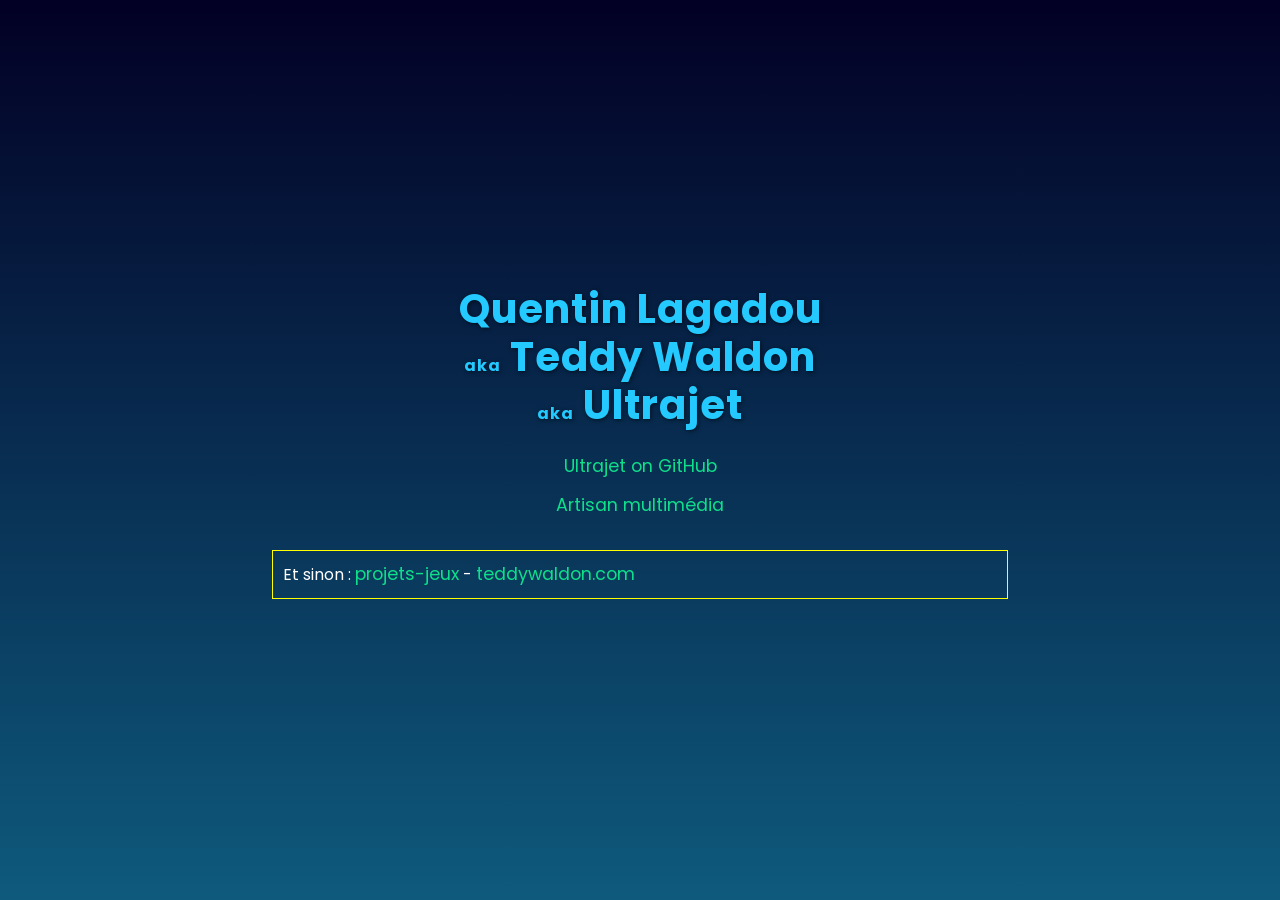
<file: index.html>
<!DOCTYPE html>
<html lang="en">
<head>
    <meta charset="UTF-8">
    <meta http-equiv="X-UA-Compatible" content="IE=edge">
    <meta name="viewport" content="width=device-width, initial-scale=1.0">
    <title>Ultrajet's website</title>
    <link href="https://cdn.jsdelivr.net/npm/bootstrap@5.3.6/dist/css/bootstrap.min.css" rel="stylesheet" integrity="sha384-4Q6Gf2aSP4eDXB8Miphtr37CMZZQ5oXLH2yaXMJ2w8e2ZtHTl7GptT4jmndRuHDT" crossorigin="anonymous">
    <!-- link href="https://fonts.googleapis.com/css2?family=Space+Grotesk:wght@400;600;700&display=swap" rel="stylesheet" -->
    <link href="https://fonts.googleapis.com/css2?family=Poppins:wght@400;600;700&display=swap" rel="stylesheet">
</head>
<style>
    body {
        background: #020024;
        background: linear-gradient(180deg, rgba(2, 0, 36, 1) 0%, rgba(14, 90, 125, 1) 100%);
        color: white;
        /* font-family: 'Space Grotesk', sans-serif; */
        font-family: 'Poppins', sans-serif;
    }
    .container {
        min-height: 100vh;
    }
    /* Titre principal */
    h1 {
        font-size: 2.5rem;
        font-weight: 700;
        letter-spacing: 1px;
        margin-bottom: 1.5rem;
        color: #23c9ff;
        text-align: center;
        text-shadow: 1px 1px 4px rgba(0, 0, 0, 0.6);
        animation: glow 1s ease-in-out infinite alternate;
    }

    @-webkit-keyframes glow {
        from {
            text-shadow:
            0 0 10px rgba(35, 201, 255, 0.8),
            0 0 20px rgba(35, 201, 255, 0.6),
            0 0 30px rgba(0, 162, 255, 0.5),
            0 0 40px rgba(0, 162, 255, 0.4),
            0 0 50px rgba(0, 122, 204, 0.3),
            0 0 60px rgba(0, 122, 204, 0.2),
            0 0 70px rgba(0, 86, 153, 0.1);
        }

        to {
            text-shadow:
            0 0 20px rgba(35, 201, 255, 0.8),
            0 0 30px rgba(0, 162, 255, 0.6),
            0 0 40px rgba(0, 162, 255, 0.5),
            0 0 50px rgba(0, 122, 204, 0.4),
            0 0 60px rgba(0, 122, 204, 0.3),
            0 0 70px rgba(0, 86, 153, 0.2),
            0 0 80px rgba(0, 86, 153, 0.1);
        }
    }

    /* Conteneur central */
    .container {
        max-width: 800px;
        margin: 0 auto;
        padding: 2rem;
    }

    /* Listes de liens */
    .container ul {
        list-style: none;
        padding-left: 0;
        margin-bottom: 2rem;
        display: flex;
        flex-direction: column;
        gap: 0.75rem;
        align-items: center;
    }

    /* Liens actifs */
    .container a {
        text-decoration: none;
        font-size: 1.1rem;
        color: #0fdf8a;
        transition: all 0.2s ease;
    }

    .container a:hover {
        color: #1aff9c;
        text-decoration: underline;
    }

    .other-links {
        border: 1px solid yellow;
        padding: 10px;
    }
</style>
<body>
    <div class="container d-flex justify-content-center flex-column">
        <h1>Quentin Lagadou<br><span style="font-size: medium;">aka</span> Teddy Waldon<br><span style="font-size: medium;">aka</span> Ultrajet</h1>
        <ul>
            <li><a href="https://github.com/Ultrajet" target="_blank">Ultrajet on GitHub</a></li>
            <li><a class="nav-link" href="./artisanmultimedia/">Artisan multimédia</a></li>
        </ul>
        <p class="other-links">Et sinon : <a href="./projets-jeux/" target="_blank">projets-jeux</a> - <a href="./teddywaldon.com/" target="_blank">teddywaldon.com</a></p>
    </div>
    <script src="https://cdn.jsdelivr.net/npm/bootstrap@5.3.6/dist/js/bootstrap.bundle.min.js" integrity="sha384-j1CDi7MgGQ12Z7Qab0qlWQ/Qqz24Gc6BM0thvEMVjHnfYGF0rmFCozFSxQBxwHKO" crossorigin="anonymous"></script>
</body>
</html>
</file>
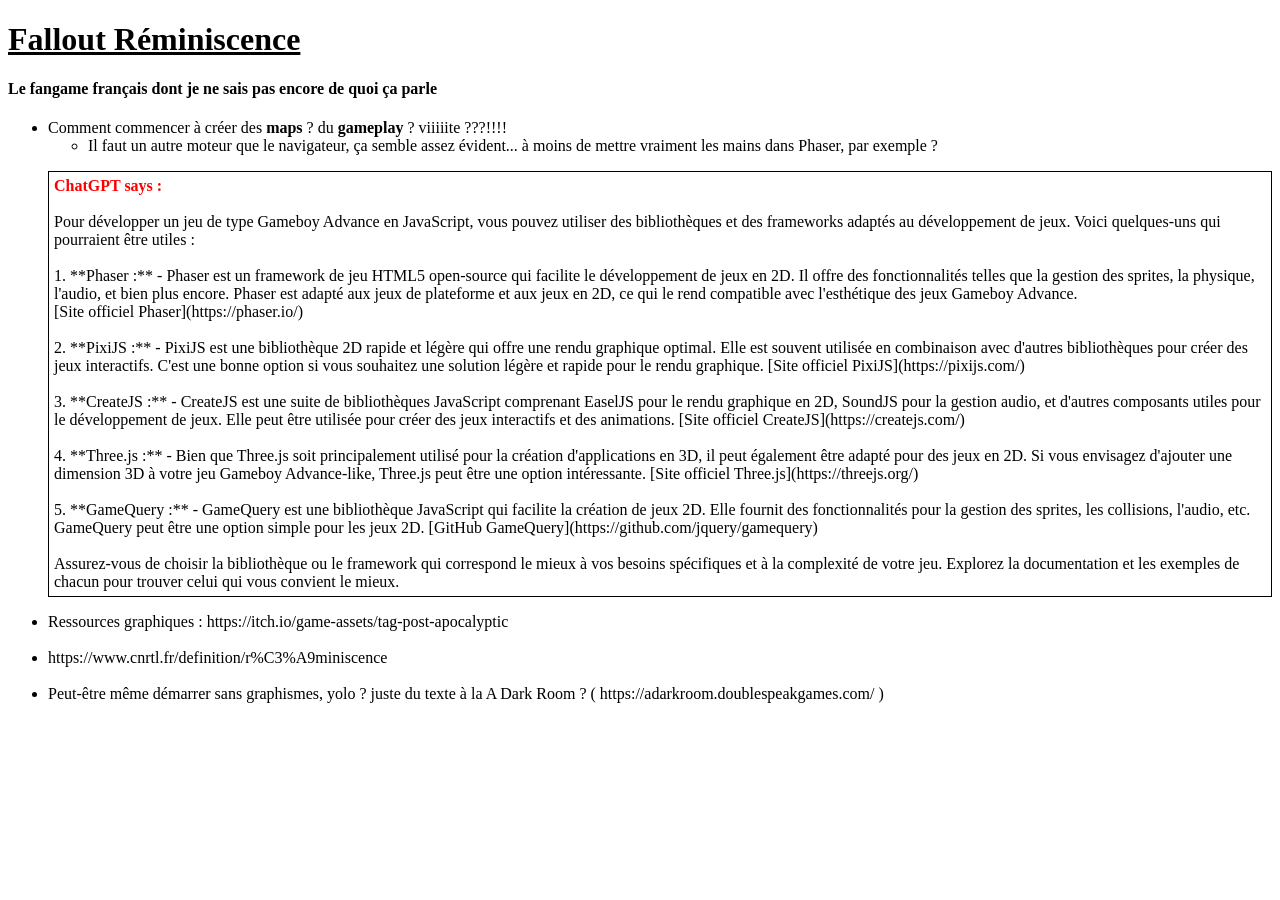
<file: fallout-reminiscence/index.html>
<!DOCTYPE html>
<html lang="en">
<head>
    <meta charset="UTF-8">
    <meta name="viewport" content="width=device-width, initial-scale=1.0">
    <title>Document</title>
</head>
<body>
    <h1><u>Fallout Réminiscence</u></h1>
    <h4>Le fangame français dont je ne sais pas encore de quoi ça parle</h4>
    <ul>
        <li>Comment commencer à créer des <strong>maps</strong> ? du <strong>gameplay</strong> ? viiiiite ???!!!!
            <ul><li>Il faut un autre moteur que le navigateur, ça semble assez évident... à moins de mettre vraiment les mains dans Phaser, par exemple ?</li></ul>
        <p style="border: 1px solid black; padding: 5px;"><span style="color: red; font-weight: 800">ChatGPT says :</span><br><br>
            Pour développer un jeu de type Gameboy Advance en JavaScript, vous pouvez utiliser des bibliothèques et des frameworks adaptés au développement de jeux. Voici quelques-uns qui pourraient être utiles :<br><br>

                1. **Phaser :**
                   - Phaser est un framework de jeu HTML5 open-source qui facilite le développement de jeux en 2D. Il offre des fonctionnalités telles que la gestion des sprites, la physique, l'audio, et bien plus encore. Phaser est adapté aux jeux de plateforme et aux jeux en 2D, ce qui le rend compatible avec l'esthétique des jeux Gameboy Advance.<br>
                
                   [Site officiel Phaser](https://phaser.io/)<br><br>
                
                2. **PixiJS :**
                   - PixiJS est une bibliothèque 2D rapide et légère qui offre une rendu graphique optimal. Elle est souvent utilisée en combinaison avec d'autres bibliothèques pour créer des jeux interactifs. C'est une bonne option si vous souhaitez une solution légère et rapide pour le rendu graphique.
                
                   [Site officiel PixiJS](https://pixijs.com/)<br><br>
                
                3. **CreateJS :**
                   - CreateJS est une suite de bibliothèques JavaScript comprenant EaselJS pour le rendu graphique en 2D, SoundJS pour la gestion audio, et d'autres composants utiles pour le développement de jeux. Elle peut être utilisée pour créer des jeux interactifs et des animations.
                
                   [Site officiel CreateJS](https://createjs.com/)<br><br>
                
                4. **Three.js :**
                   - Bien que Three.js soit principalement utilisé pour la création d'applications en 3D, il peut également être adapté pour des jeux en 2D. Si vous envisagez d'ajouter une dimension 3D à votre jeu Gameboy Advance-like, Three.js peut être une option intéressante.
                
                   [Site officiel Three.js](https://threejs.org/)<br><br>
                
                5. **GameQuery :**
                   - GameQuery est une bibliothèque JavaScript qui facilite la création de jeux 2D. Elle fournit des fonctionnalités pour la gestion des sprites, les collisions, l'audio, etc. GameQuery peut être une option simple pour les jeux 2D.
                
                   [GitHub GameQuery](https://github.com/jquery/gamequery)<br><br>
                
        Assurez-vous de choisir la bibliothèque ou le framework qui correspond le mieux à vos besoins spécifiques et à la complexité de votre jeu. Explorez la documentation et les exemples de chacun pour trouver celui qui vous convient le mieux.</p>
        </li>
        <li>Ressources graphiques : https://itch.io/game-assets/tag-post-apocalyptic</li><br>
        <li>https://www.cnrtl.fr/definition/r%C3%A9miniscence</li><br>
        <li>Peut-être même démarrer sans graphismes, yolo ? juste du texte à la A Dark Room ? ( https://adarkroom.doublespeakgames.com/ )</li>
    </ul>
</body>
</html>
</file>
